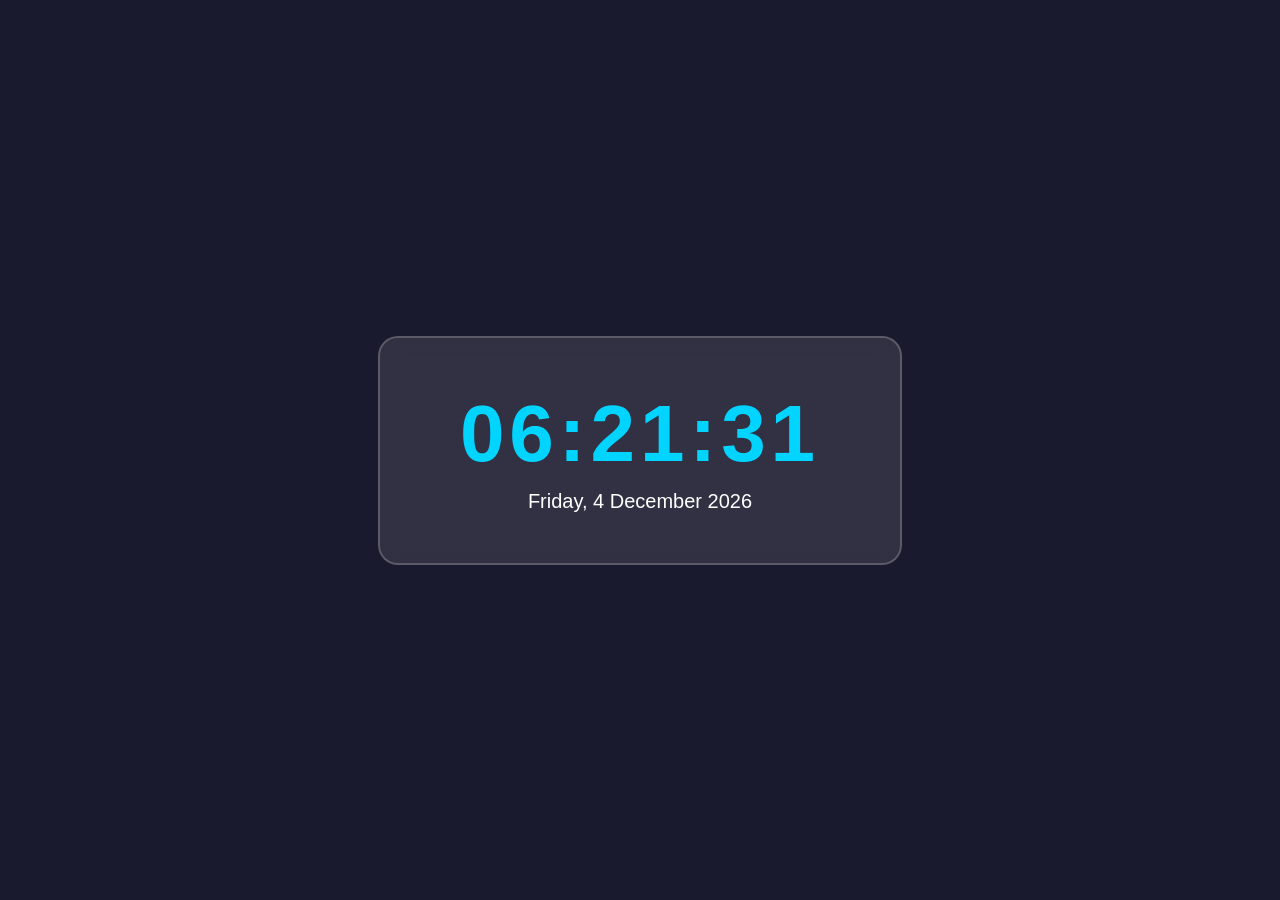
<file: Index.html>
<!DOCTYPE html>
<html lang="en">

<head>
    <meta charset="UTF-8">
    <title>Digital Clock</title>
    <link rel="stylesheet" href="style.css">
</head>

<body>

    <div class="clock">
        <h1 id="time">00:00:00</h1>
        <p id="date">Monday, 1 January 2025</p>
    </div>
    <script src="script.js"></script>
</body>

</html>
</file>
<file: style.css>
* {
    margin: 0;
    padding: 0;
    box-sizing: border-box;
}

body {
    background-color: #1a1a2e;
    color: #fff;
    font-family: 'Arial', sans-serif;
    display: flex;
    justify-content: center;
    align-items: center;
    height: 100vh;
}

.clock {
    text-align: center;
    padding: 50px 80px;
    background: rgba(255, 255, 255, 0.1);
    border-radius: 20px;
    border: 2px solid rgba(255, 255, 255, 0.2);
    backdrop-filter: blur(10px);
}

h1 {
    font-size: 80px;
    color: #00d4ff;
    letter-spacing: 5px;
}

p {
    font-size: 20px;
    color: #ffffff;
    margin-top: 10px;
}
</file>
